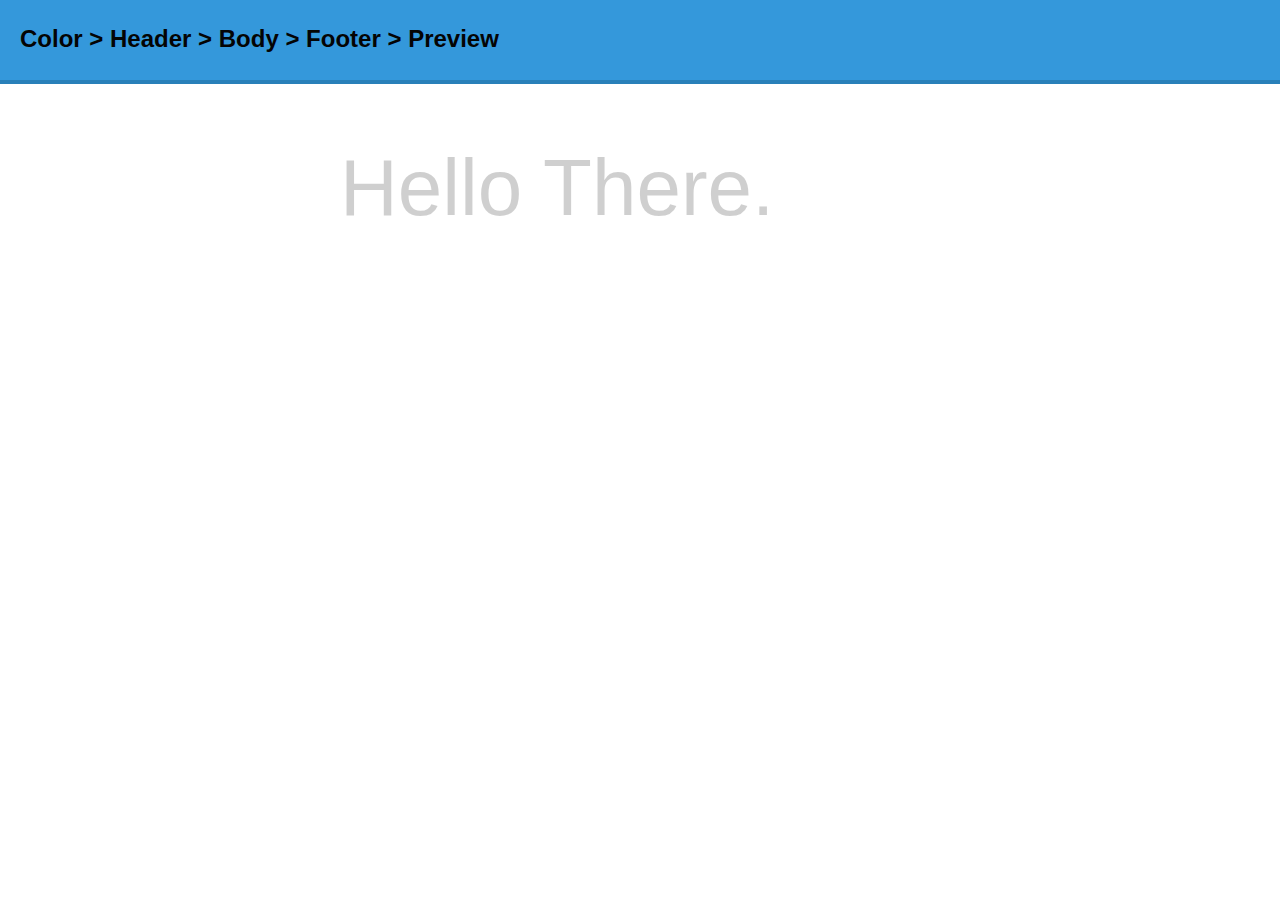
<file: index.html>
<html>
	<head>
		<style type="text/css">
			a{
				color:black;
    			text-decoration: none;
			}
			#choice-container{
				position: absolute;
				width:600px;
				left: 50%;
				margin-top: 80px;
				margin-left: -300px;
			}
			.choiceText{

				font-family: helvetica;
				margin-top: -90px;
				margin-left: 100px;
				font-size: 80px;
				font-weight: 100;
			}
			.choiceText:hover{
				color:#444;
			}
			.choiceImage{
				display: inline;
				width:100%;
			}
			.choiceName{
				margin-bottom: -10px;
			}
			div#choice-container > h1{
				font-family: helvetica;
				font-weight: 100;
				font-size: 80px;
			}
			#navbar{
				margin: -8px;
				position: absolute;
				width:100%;
				height:80px;
				background-color: #3498db;
				border-bottom-color: #2980b9;
				border-bottom-style: solid;
				border-bottom-width: 4px;
			}
			#navbar h2{
				font-family: helvetica;
				color:#040404;
				margin-left: 20px;
				margin-top: 25px;
			}
		</style>
        <script src="https://ajax.googleapis.com/ajax/libs/jquery/2.1.3/jquery.min.js"></script>
	</head>
	<body>
		<nav id="navbar">
			<h2 id="progress"><span>Color ></span><span> Header > </span><span>Body > </span><span>Footer > </span><span>Preview</span></h2>
		</nav>
		<div id="choice-container">
			<h1 id="choiceName">Hello There.</h1>
			<table>
			<tr id="choice">
			</tr>
			</table>
		</div>
		<script type="text/javascript" src="index.js"></script>
	</body>
</html>
</file>
